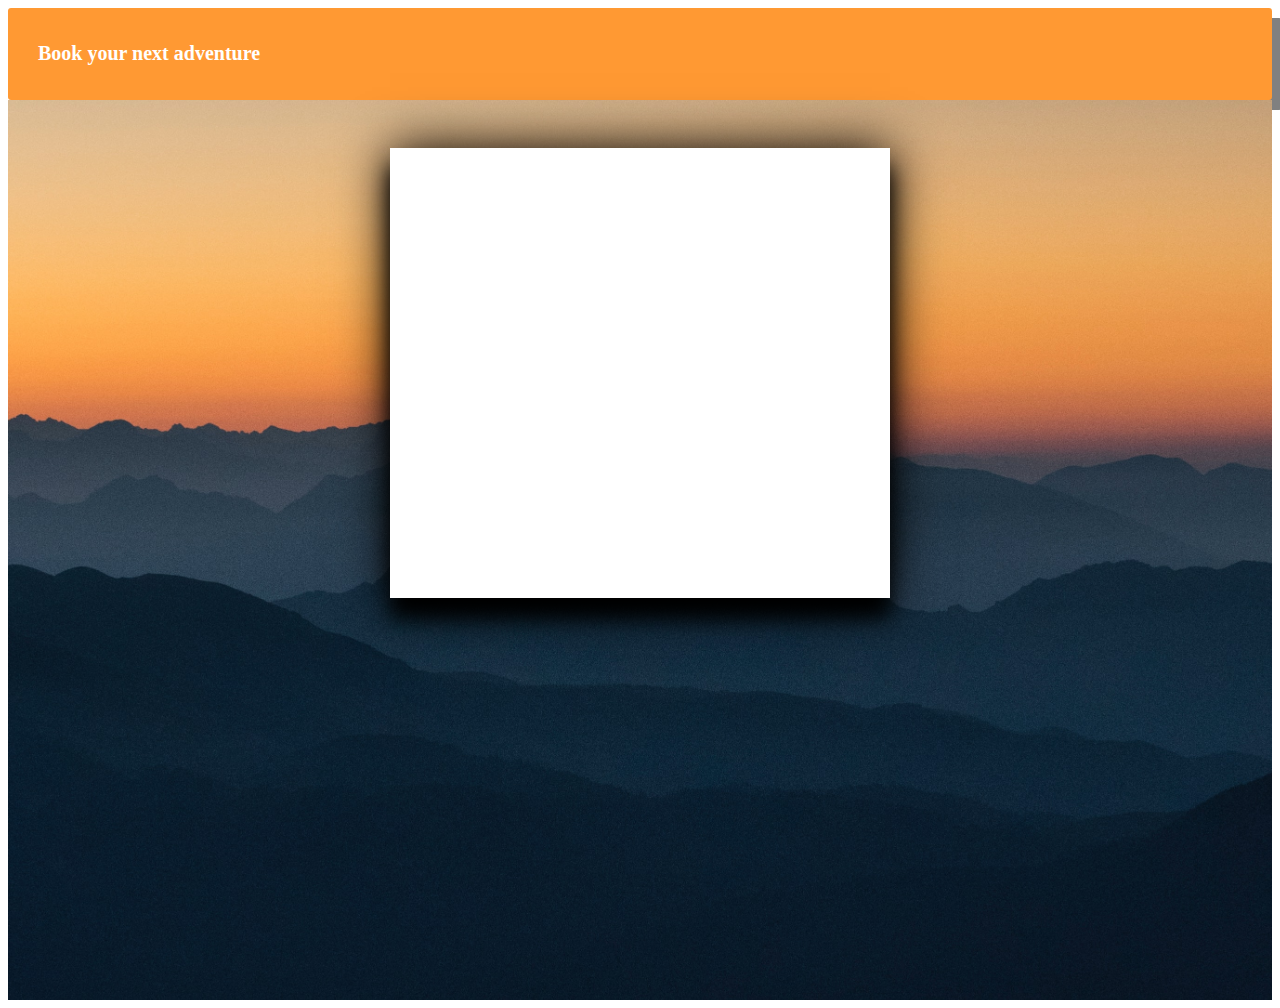
<file: software-product-sprint/travelProject/src/main/webapp/flight.html>
<!DOCTYPE html>
<html lang="en">
<head>
    <meta charset="UTF-8">
    <meta http-equiv="X-UA-Compatible" content="IE=edge">
    <meta name="viewport" content="width=device-width, initial-scale=1.0">
    <title>Book Flight or Hotel &#128747;</title>
        <style type="text/css">
            #header-container{
                background-color: #ff9933;
                padding: 30px;
                height: 2em;
                border-radius: 3px;
                color: white;
                box-shadow: 10px 10px grey;
            }
            #header{
                font-family: "Georgia", serif;
                font-weight: 600;
                font-size: 20px;
                margin-top: 0.2em;
            }

            #kayak-container{
                min-height: 50vh;
                width: 100vh;
                box-shadow: 0 20px 20px black, 0px 0px 50px black;
                /*padding: 0rem 5rem;*/
                background-color: white;
            }
            #card-container
            {
                background-color: transparent;
                width: 500px;
                display: flex;
                justify-content: center;
                align-items: center;
            }
            #body-card
            {
                font-family: 'Montserrat', sans-serif;
                min-height: 50vh;
                display: flex;
                align-items: center;
                justify-content: center;
                padding: 3em;
            }
            #main-background{
                height: 100vh;
                background-image: url("images/flightBackground.jpg");
                background-size: cover;
                background-attachment: fixed;
                background-position: center;
                background-repeat: no-repeat;
            }
        </style>
</head>
<body>
    <div id="header-container">
        <div id="header">Book your next adventure</div>
    </div>
    <div id="main-background">
        <div id="body-card">
            <div id="card-container">
                <div id="kayak-container" style="height:400px;width: 500px;">
                    <div id="kayakSearchWidgetContainer"></div>
                </div>
            </div>
        </div>
    </div>
</body>
    <script type="text/javaScript" src="https://www.kayak.com/affiliate/widget-v2.js"></script>
    <script type="text/javaScript">
        KAYAK.embed({
        container: document.getElementById("kayakSearchWidgetContainer"),
        hostname: "www.kayak.com",
        autoPosition: true,
        defaultProduct: "hotels",
        enabledProducts: ["hotels", "flights"],
        startDate: "2021-06-02",
        endDate: "2021-06-28",
        origin: "New York, NY",
        destination: "London, UK",
        ssl: true,
        affiliateId: "acme_corp",
        isInternalLoad: false,
        lc: "en",
        cc: "us",
        mc: "EUR"
        });
    </script>
</html>
</file>
